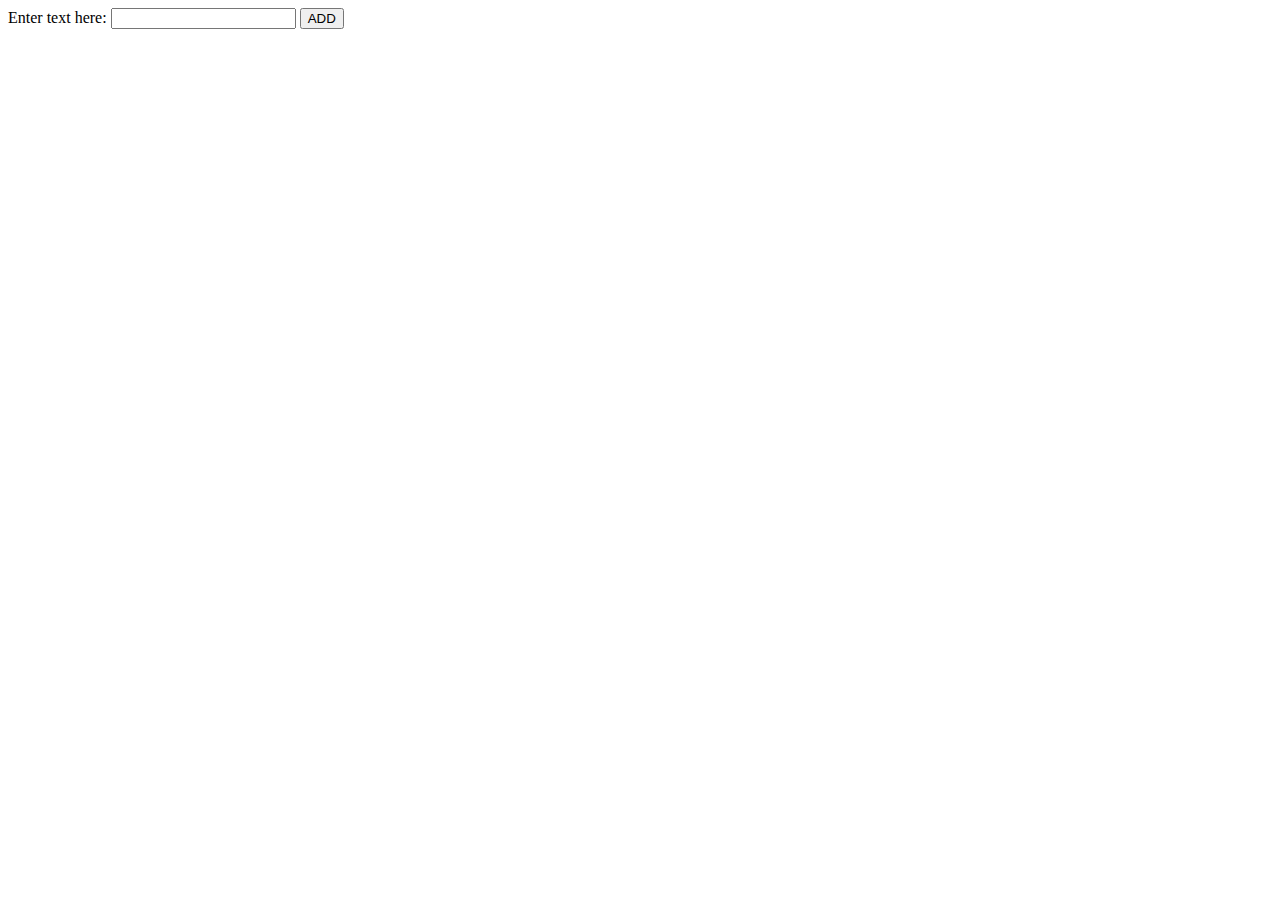
<file: JQuery-Assignment/JQuery2assignment/index.html>
<!DOCTYPE html>
<html lang="en">

<head>
    <meta charset="UTF-8">
    <meta http-equiv="X-UA-Compatible" content="IE=edge">
    <meta name="viewport" content="width=device-width, initial-scale=1.0">
    <title>Add elements JQuery</title>
    <script src="https://ajax.googleapis.com/ajax/libs/jquery/3.5.1/jquery.min.js"></script>
</head>

<body>
    <div id="div1">
        <label for="lang">Enter text here:</label>
        <input type="text" name="lang" id="lang">
        <input type="button" id="btn" value="ADD">
    </div>
    <div id="root"></div>
    <script src="app.js"></script>
</body>

</html>
</file>
